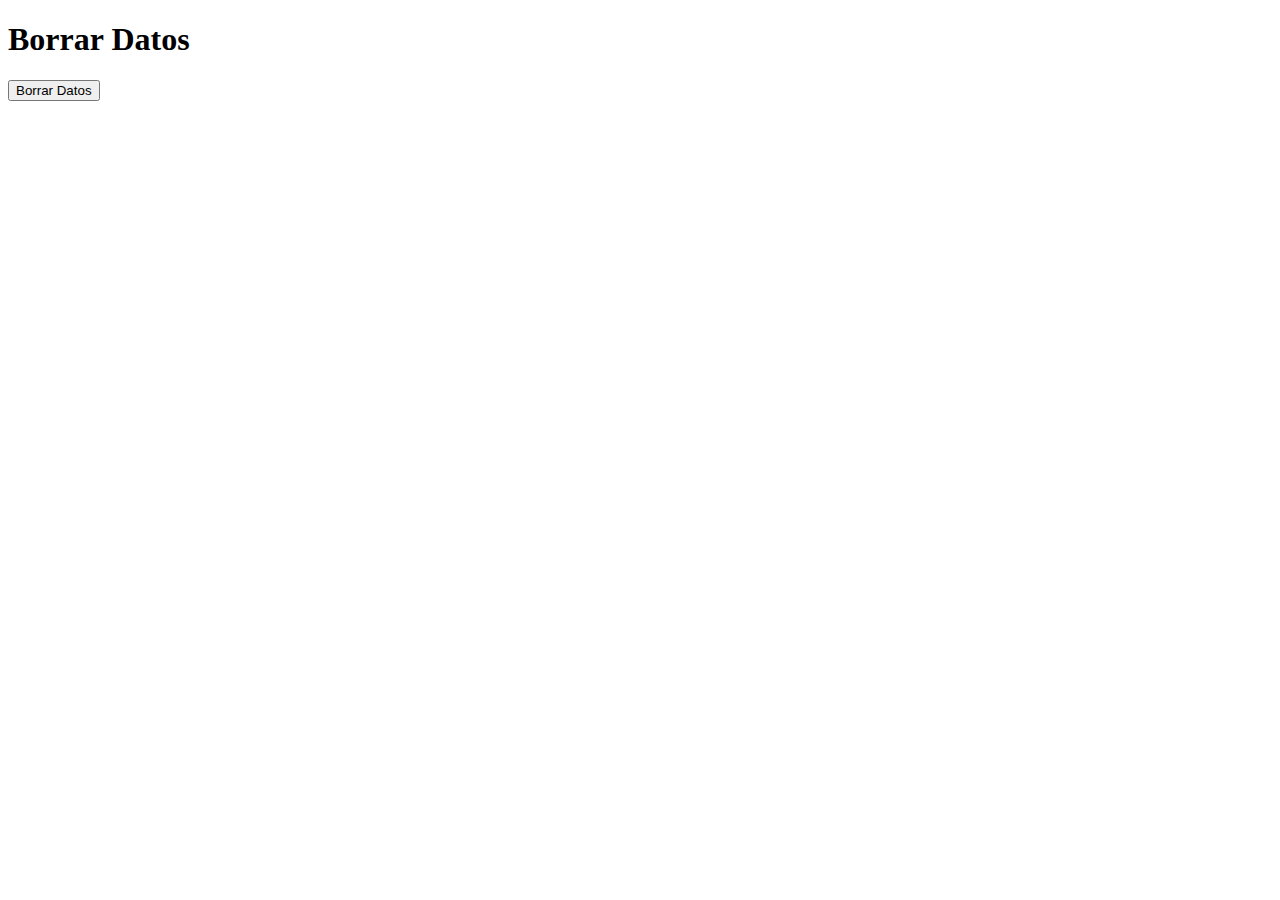
<file: frontend_django/empresa/webapp/templates/borar_datos.html>
<!DOCTYPE html>
<html lang="en">
<head>
    <meta charset="UTF-8">
    <meta name="viewport" content="width=device-width, initial-scale=1.0">
    <title>Borrar Datos</title>
    <script src="https://ajax.googleapis.com/ajax/libs/jquery/3.5.1/jquery.min.js"></script>
</head>
<body>
    <h1>Borrar Datos</h1>
    <button id="borrarDatos">Borrar Datos</button>
    <div id="mensaje"></div>

    <script>
    $(document).ready(function(){
        $("#borrarDatos").click(function(){
            $.ajax({
                url: '/borrarDatos/',  // Cambia esto por la URL correcta de tu vista Django
                type: 'DELETE',
                success: function(response) {
                    $("#mensaje").html(response.mensaje);
                },
                error: function(response) {
                    $("#mensaje").html(response.responseJSON.error);
                }
            });
        });
    });
    </script>
</body>
</html>
</file>
